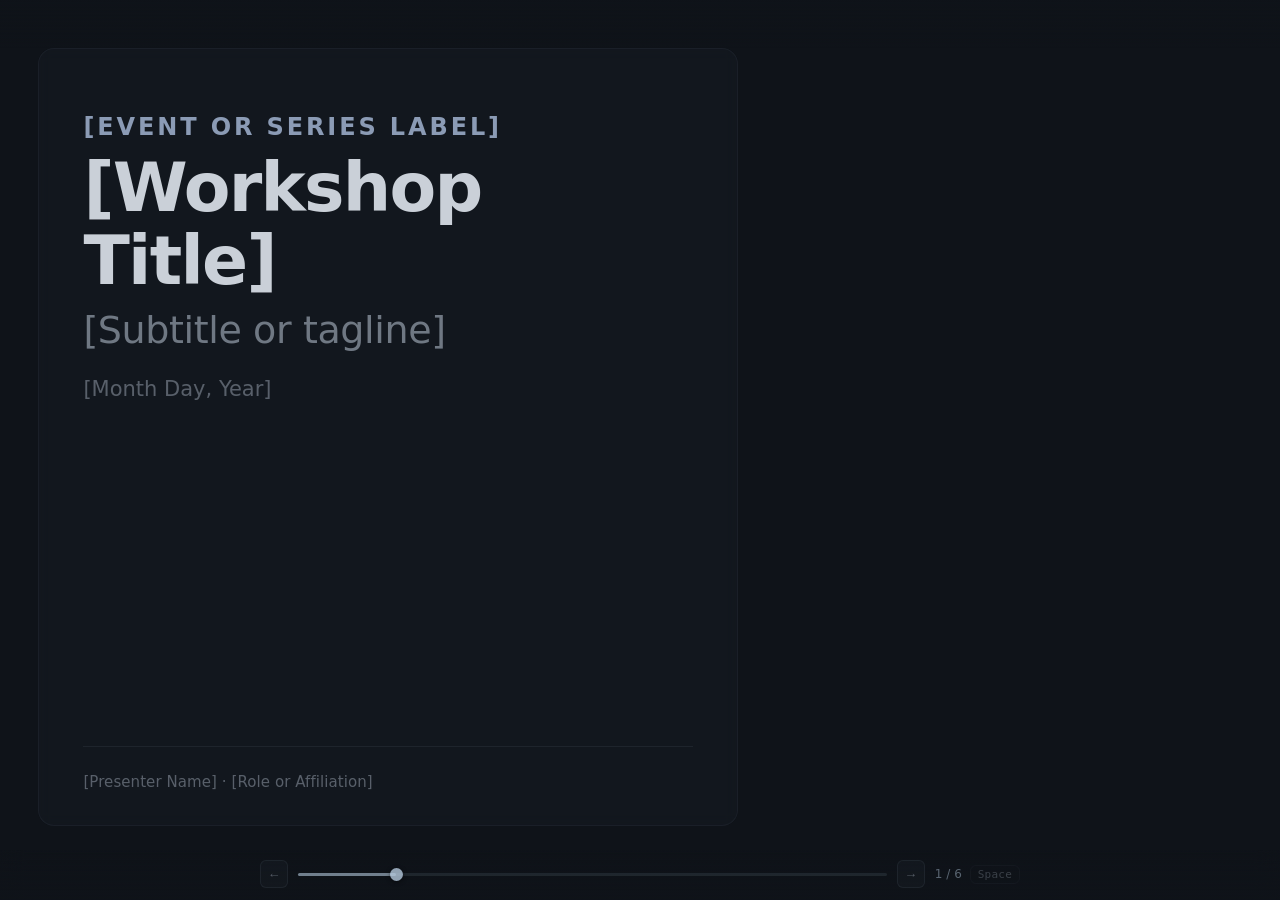
<file: dark-panel/index.html>
<!DOCTYPE html>
<html lang="en">
<head>
  <meta charset="utf-8" />
  <meta name="viewport" content="width=device-width, initial-scale=1, maximum-scale=1, user-scalable=no" />
  <meta name="theme-color" content="#0f1319" />
  <title>[Workshop Title]</title>
  <style>
/* ══════════════════════════════════════════════
   deck-templates · template-zmuhls
   Dark two-panel theme · system font stack
   Based on zmuhls/cuny-ai-intro visual style
   ══════════════════════════════════════════════ */

:root {
  --bg:          #0f1319;
  --fg:          rgba(218,225,232,0.92);
  --muted:       rgba(190,200,215,0.55);
  --accent:      #8aa8c7;
  --part:        #8b9bb5;
  --card:        rgba(180,200,220,0.055);
  --stroke:      rgba(180,200,220,0.13);
  --radius:      14px;
  --header-h:    48px;
  --footer-h:    54px;
}

*, *::before, *::after { box-sizing: border-box; margin: 0; padding: 0; }
html, body { height: 100%; background: var(--bg); color: var(--fg); overflow: hidden; touch-action: manipulation; }
body { font-family: ui-sans-serif, system-ui, -apple-system, "Segoe UI", Roboto, Arial, sans-serif; -webkit-font-smoothing: antialiased; }
a { color: var(--accent); }
a:hover { text-decoration: underline; }

/* ── SKIP LINK ── */
.skip-link {
  position: absolute; top: -100px; left: 12px; z-index: 100;
  padding: 8px 16px; background: var(--accent); color: #000;
  border-radius: 6px; font-size: 14px; font-weight: 600;
  text-decoration: none;
}
.skip-link:focus { top: 12px; }

/* ── LIVE REGION (screen readers) ── */
#announcer { position: absolute; width: 1px; height: 1px; overflow: hidden; clip: rect(0,0,0,0); white-space: nowrap; }

/* ── HEADER ── */
header {
  position: fixed; inset: 0 0 auto 0; height: var(--header-h);
  display: flex; align-items: center; justify-content: space-between;
  padding: 0 16px;
  background: linear-gradient(to bottom, rgba(15,19,25,.72), transparent);
  z-index: 20; pointer-events: none;
}
header .bar { pointer-events: auto; display: flex; align-items: center; gap: 8px; }
.kbd {
  font-family: ui-monospace, SFMono-Regular, Menlo, monospace;
  border: 1px solid rgba(180,200,220,0.08); background: transparent;
  padding: 2px 7px; border-radius: 6px; font-size: 11px; opacity: 0.45; color: var(--muted);
  letter-spacing: 0.02em;
}

/* ── STICKY FOOTER SLIDER ── */
.sticky-footer {
  position: fixed; bottom: 0; left: 0; right: 0; z-index: 30;
  background: linear-gradient(to top, rgba(15,19,25,.97), rgba(15,19,25,.5) 60%, transparent);
  padding: 10px 16px 12px; pointer-events: none;
  backdrop-filter: blur(12px);
}
.footer-slider {
  max-width: 760px; margin: 0 auto; pointer-events: auto;
  display: flex; flex-direction: row; gap: 10px; align-items: center;
}
.footer-arrow {
  display: inline-flex; width: 28px; height: 28px; flex-shrink: 0;
  border-radius: 6px; border: 1px solid rgba(180,200,220,0.10);
  background: rgba(180,200,220,0.04); color: var(--muted);
  cursor: pointer; align-items: center; justify-content: center;
  font-size: 13px; transition: background 0.15s, opacity 0.15s; opacity: 0.7;
}
.footer-arrow:hover { background: rgba(180,200,220,0.09); opacity: 1; }
.footer-arrow:focus-visible { outline: 2px solid var(--accent); outline-offset: 2px; }
.footer-meta {
  display: flex; align-items: center; gap: 8px; flex-shrink: 0;
  font-size: 12px; color: rgba(180,200,220,0.45); font-variant-numeric: tabular-nums;
}
.slider-track {
  position: relative; flex: 1; height: 3px;
  background: rgba(180,200,220,0.10);
  border-radius: 2px; overflow: visible;
}
.slider-progress {
  position: absolute; top: 0; left: 0; height: 100%;
  background: rgba(180,200,220,0.55);
  width: 5%; transition: width 0.2s ease; border-radius: 2px;
}
.slider-thumb {
  position: absolute; top: -5px; width: 13px; height: 13px;
  left: calc(5% - 6px); border-radius: 50%; pointer-events: none;
  background: rgba(180,200,220,0.80);
  box-shadow: 0 1px 4px rgba(0,0,0,0.5);
  transition: left 0.2s ease, transform 0.15s ease; z-index: 2;
}
.slider-track:hover .slider-thumb { transform: scale(1.2); }
#slide-scrubber {
  position: absolute; top: -10px; left: 0; width: 100%; height: 23px;
  opacity: 0; cursor: grab; margin: 0;
  -webkit-appearance: none; appearance: none; touch-action: manipulation;
}
#slide-scrubber:active { cursor: grabbing; }
#slide-scrubber::-webkit-slider-thumb { -webkit-appearance: none; appearance: none; width: 22px; height: 22px; border-radius: 50%; background: transparent; cursor: grab; }
#slide-scrubber::-moz-range-thumb { width: 22px; height: 22px; border-radius: 50%; background: transparent; cursor: grab; border: none; }
@media (pointer: coarse) {
  .slider-track { height: 6px; border-radius: 3px; }
  .slider-thumb { width: 22px; height: 22px; top: -8px; left: calc(5% - 11px); }
  #slide-scrubber { height: 48px; top: -21px; }
  #slide-scrubber::-webkit-slider-thumb { width: 44px; height: 44px; }
  #slide-scrubber::-moz-range-thumb { width: 44px; height: 44px; }
  .footer-arrow { width: 36px; height: 36px; font-size: 15px; }
}
@media (max-width: 600px) {
  .sticky-footer { padding: 8px 10px 10px; }
  .footer-meta .kbd { display: none; }
}

/* ── SLIDE HOST ── */
main { height: 100%; position: relative; }

section.slide {
  display: none; position: absolute; inset: 0;
  flex-direction: column;
  padding: var(--header-h) 12px calc(12px + var(--footer-h)); gap: 10px;
  overflow-y: auto; overscroll-behavior: contain;
  -webkit-overflow-scrolling: touch;
}
section.slide.active { display: flex; }

/* ── CONTENT PANEL ── */
.content {
  flex: 0 0 auto;
  display: flex; flex-direction: column; justify-content: flex-start;
  padding: clamp(28px,4vw,48px) clamp(24px,3.5vw,44px);
  border-radius: 16px;
  border: 1px solid rgba(180,200,220,0.05);
  background: rgba(180,200,220,0.025);
  backdrop-filter: blur(6px);
  min-height: 120px;
}
.content:focus { outline: none; }

/* ── STAGE PANEL ── */
.stage {
  flex: 0 0 auto; position: relative; width: 100%;
  height: auto; min-height: 160px;
  border-radius: 16px;
  border: 1px solid rgba(180,200,220,0.05);
  background: #080b10; overflow: hidden;
}

/* ── TYPOGRAPHY ── */
.content h1 { font-size: clamp(42px,6vw,68px); letter-spacing: -0.025em; line-height: 1.08; margin-bottom: 8px; }
.content h2 { font-size: clamp(24px,3vw,38px); color: var(--muted); font-weight: 500; letter-spacing: -0.01em; line-height: 1.3; margin-bottom: 10px; }
.content .label { font-size: clamp(16px,2vw,24px); letter-spacing: 0.12em; text-transform: uppercase; color: var(--part); font-weight: 700; margin-bottom: 10px; }
.content .date { font-size: clamp(16px,1.7vw,21px); color: var(--muted); opacity: 0.75; margin-top: 18px; }
.content p { font-size: clamp(16px,1.7vw,21px); color: var(--muted); line-height: 1.6; margin-top: 10px; }

/* ── TITLE SLIDE ── */
[data-slide="title"] .content {
  flex: 0 0 auto; overflow: visible;
  padding-top: clamp(36px,5vw,72px);
  padding-bottom: clamp(20px,2.5vw,32px);
}
.title-credit {
  margin-top: auto;
  padding-top: clamp(16px,2vw,24px);
  border-top: 1px solid rgba(180,200,220,0.07);
  display: flex; align-items: center; gap: clamp(16px,2vw,24px);
}
.title-credit .credit-names {
  font-size: clamp(13px,1.25vw,15px); color: var(--muted);
  opacity: 0.75; line-height: 1.5; letter-spacing: 0.005em;
}
[data-slide="title"] .stage {
  flex: 1 1 auto; min-height: clamp(280px, 55vh, 680px);
  background: transparent; border-color: transparent;
  border-radius: 0; overflow: hidden;
}

/* Stage fill helpers */
.stage-fill { position: absolute; inset: 0; }
.stage-fill iframe, .stage-fill canvas, .stage-fill video { width: 100%; height: 100%; border: none; display: block; }

/* ── STEP GRID (fragments) ── */
.step-grid {
  position: relative; width: 100%;
  display: flex; flex-direction: column; gap: 6px; justify-content: center;
  padding: clamp(12px,2vw,24px);
}
.step-row {
  display: flex; gap: 12px; align-items: center; padding: 12px 14px;
  border-bottom: 1px solid rgba(180,200,220,0.06);
}
.step-row:last-child { border-bottom: none; }
.step-num {
  width: 28px; height: 28px; border-radius: 50%;
  background: var(--part); color: #fff; flex-shrink: 0;
  display: flex; align-items: center; justify-content: center;
  font-size: 14px; font-weight: 700;
}
.step-text { font-size: clamp(19px,2.4vw,28px); color: rgba(218,225,232,0.86); line-height: 1.45; }

/* ── FRAGMENT REVEAL ── */
.frag {
  opacity: 0; transform: translateY(5px);
  transition: opacity 0.35s ease, transform 0.35s ease;
  pointer-events: none;
}
.frag.visible { opacity: 1; transform: translateY(0); pointer-events: auto; }

/* ── SIDE-BY-SIDE COMPARE ── */
.stageCompare {
  position: relative; width: 100%;
  display: grid; grid-template-columns: 1fr 1fr; gap: 0;
  align-items: stretch;
}
.stageCompare .col {
  padding: clamp(24px,3.5vw,44px) clamp(20px,2.8vw,36px);
  display: flex; flex-direction: column; justify-content: center;
}
.stageCompare .col + .col { border-left: 1px solid rgba(180,200,220,0.08); }
.stageCompare .col-tag {
  display: inline-block; margin-bottom: 10px;
  font-size: 12px; font-weight: 700; letter-spacing: 0.1em; text-transform: uppercase;
  color: var(--part);
}
.stageCompare .col-title {
  font-weight: 700; letter-spacing: -0.01em;
  font-size: clamp(20px,2.4vw,28px);
  margin-bottom: 12px; color: rgba(218,225,232,0.9);
}
.stageCompare .col-sub {
  font-size: clamp(16px,1.9vw,22px);
  color: var(--muted); line-height: 1.55; opacity: 0.85;
}

/* ── SECTION BREAK ── */
.slide-break.active {
  align-items: flex-start; justify-content: flex-end; overflow: hidden;
  padding-bottom: clamp(32px,5vw,60px); padding-left: clamp(20px,5vw,80px);
  background: linear-gradient(140deg, #131a24 0%, var(--bg) 65%);
}
.slide-break .content { background: transparent; border: none; justify-content: flex-end; min-height: unset; }
.slide-break .content .break-tag {
  font-size: clamp(18px,2.4vw,28px); letter-spacing: 0.15em; text-transform: uppercase;
  color: var(--part); font-weight: 700; margin-bottom: 12px;
}
.slide-break .content h1 { font-size: clamp(42px,8vw,92px); font-weight: 700; letter-spacing: -0.03em; line-height: 1.04; }
.slide-break::before { content: ''; position: absolute; top: 0; left: 0; right: 0; height: 3px; background: var(--part); }

/* ── RESOURCES LIST ── */
.res-wrap { position: relative; width: 100%; padding: clamp(10px,1.5vw,20px) clamp(14px,2vw,24px); overflow-y: auto; }
.res-group { margin-bottom: clamp(12px,2vw,20px); }
.res-group:last-child { margin-bottom: 0; }
.res-group-title {
  font-size: 12px; font-weight: 700; letter-spacing: 0.1em; text-transform: uppercase;
  color: var(--part); opacity: 0.8; padding: 0 14px 6px;
  border-bottom: 1px solid rgba(180,200,220,0.08); margin-bottom: 2px;
}
.res-list { list-style: none; display: flex; flex-direction: column; gap: 0; }
.res-list li { padding: 8px 14px; border-bottom: 1px solid rgba(180,200,220,0.05); }
.res-list li:last-child { border-bottom: none; }
.res-list li a { font-size: clamp(15px,1.7vw,20px); color: var(--accent); text-decoration: none; }
.res-list li a:hover { text-decoration: underline; }
.res-desc { font-size: clamp(13px,1.3vw,15px); color: var(--muted); margin-top: 2px; opacity: 0.65; }

/* ── INLINE CODE ── */
.stage code {
  font-family: ui-monospace, SFMono-Regular, Menlo, monospace;
  background: rgba(180,200,220,0.08);
  padding: 1px 6px; border-radius: 4px; font-size: 0.88em;
}

/* ── TABLET / DESKTOP: side-by-side layout ── */
@media (min-width: 720px) {
  section.slide {
    flex-direction: row; align-items: stretch; overflow: hidden;
    padding: var(--header-h) clamp(16px,2.5vw,32px) calc(16px + var(--footer-h));
    gap: clamp(12px,1.5vw,20px);
  }
  .content { flex: 1 1 44%; overflow-y: auto; }
  .stage { flex: 1 1 52%; height: auto; align-self: stretch; min-height: unset; }

  /* title slide stays stacked */
  [data-slide="title"] { flex-direction: column; }
  [data-slide="title"] .content { flex: 0 0 auto; overflow: visible; max-width: 600px; margin: 0 auto; }
  [data-slide="title"] .stage { flex: 1 1 auto; min-height: clamp(340px, 62vh, 800px); }

  /* section break stays stacked */
  .slide-break.active { flex-direction: column; overflow: hidden; }

  /* absolute-position stage inner elements */
  .stageCompare { position: absolute; inset: 0; width: auto; overflow-y: auto; }
  .step-grid { position: absolute; inset: clamp(12px,2vw,24px); width: auto; overflow-y: auto; }
  .res-wrap { position: absolute; inset: 0; width: auto; overflow-y: auto; }

  #kbdSwipe { display: none; }
}
@media (min-width: 720px) and (max-width: 870px) {
  [data-slide="title"] .content { max-width: none; width: 100%; }
  [data-slide="title"] .stage { min-height: 40vh; }
}
@media (min-width: 1024px) {
  [data-slide="title"] .stage { min-height: clamp(400px, 65vh, 900px); }
}
@media (min-width: 1200px) {
  section.slide { padding: var(--header-h) clamp(28px,3vw,48px) calc(20px + var(--footer-h)); gap: clamp(16px,2vw,28px); }
  [data-slide="title"] .content { max-width: 700px; }
}
@media (max-width: 480px) {
  [data-slide="title"] .stage { min-height: clamp(240px, 50vh, 500px); }
}
@media (prefers-reduced-motion: reduce) { * { transition: none !important; animation: none !important; } }

/* ── OVERVIEW MODE ── */
body.overview { overflow: auto; }
body.overview header { position: sticky; background: var(--bg); }
body.overview main {
  position: static; height: auto;
  display: grid; grid-template-columns: repeat(auto-fill, minmax(260px, 1fr));
  gap: 14px; padding: 16px;
}
body.overview section.slide {
  display: flex !important; position: relative; inset: auto;
  flex-direction: column; aspect-ratio: 16 / 10; overflow: hidden;
  border-radius: 12px; border: 2px solid var(--stroke);
  background: var(--card); cursor: pointer; padding: 14px; gap: 4px;
  transition: border-color 0.15s, transform 0.15s;
}
body.overview section.slide:hover { border-color: rgba(180,200,220,0.25); transform: translateY(-2px); }
body.overview section.slide.active { border-color: var(--accent); box-shadow: 0 0 0 1px var(--accent), 0 4px 20px rgba(138,168,199,0.12); }
body.overview section.slide::after {
  content: attr(data-slide-num);
  position: absolute; top: 8px; right: 10px;
  font-size: 11px; font-weight: 700; color: var(--muted); opacity: 0.5;
  font-variant-numeric: tabular-nums; font-family: ui-monospace, SFMono-Regular, Menlo, monospace;
}
  </style>
</head>
<body>

<a href="#slide-content" class="skip-link">Skip to slide content</a>
<div id="announcer" role="status" aria-live="polite" aria-atomic="true"></div>

<header role="banner">
  <div class="bar">
    <div class="kbd" id="kbdSwipe">Swipe</div>
  </div>
</header>

<main id="slide-content" role="main" aria-label="Presentation slides">


<!-- ==========================================
     SLIDE 1 — TITLE
     data-slide="title"
     Use for: Opening slide. Left panel has
     label / h1 / h2 / date / presenter credit.
     Right stage: embed an iframe, canvas, or
     leave the stage-fill empty.

     To embed a live canvas/iframe:
       <div class="stage-fill">
         <iframe src="URL" title="..." tabindex="-1"></iframe>
       </div>
     To use a static image:
       <img src="images/cover.png" alt="" style="width:100%;height:100%;object-fit:cover;">
     To leave blank: remove contents of .stage.
     ========================================== -->
<section class="slide" data-slide="title" aria-label="Slide 1: [Workshop Title]" tabindex="-1">
  <div class="content">
    <div>
      <div class="label">[Event or Series Label]</div>
      <h1>[Workshop Title]</h1>
      <h2>[Subtitle or tagline]</h2>
      <p class="date">[Month Day, Year]</p>
    </div>
    <div class="title-credit">
      <span class="credit-names">[Presenter Name] &middot; [Role or Affiliation]</span>
    </div>
  </div>
  <div class="stage" aria-hidden="true">
    <!-- Replace with iframe, canvas, or image. Example:
    <div class="stage-fill">
      <iframe src="https://your-live-embed.example.com" title="[Description]" tabindex="-1"></iframe>
    </div>
    -->
  </div>
</section>


<!-- ==========================================
     SLIDE 2 — CONTENT + STEP GRID
     Use for: Concept introduction with
     numbered fragment steps revealed one
     at a time on Space/click/arrow-right.

     Each .frag .step-row reveals in order.
     Add as many .step-row.frag as needed.
     ========================================== -->
<section class="slide" data-slide="step-example" aria-label="Slide 2: [Slide Title]" tabindex="-1">
  <div class="content">
    <div class="label">[Section Label]</div>
    <h1>[Slide Title]</h1>
    <h2>[Supporting subtitle or framing question]</h2>
  </div>
  <div class="stage" aria-hidden="true">
    <div class="step-grid">
      <div class="step-row frag"><div class="step-num">1</div><div class="step-text">[First point — use <strong>bold</strong> for key terms]</div></div>
      <div class="step-row frag"><div class="step-num">2</div><div class="step-text">[Second point]</div></div>
      <div class="step-row frag"><div class="step-num">3</div><div class="step-text">[Third point]</div></div>
      <div class="step-row frag"><div class="step-num">4</div><div class="step-text">[Fourth point]</div></div>
      <div class="step-row frag"><div class="step-num">5</div><div class="step-text">[Fifth point — add or remove rows as needed]</div></div>
    </div>
  </div>
</section>


<!-- ==========================================
     SLIDE 3 — SIDE-BY-SIDE COMPARE
     Use for: Contrasting two positions,
     approaches, frameworks, or phases.
     Each column has: col-tag / col-title / col-sub.
     ========================================== -->
<section class="slide" data-slide="compare-example" aria-label="Slide 3: [Comparison Title]" tabindex="-1">
  <div class="content">
    <div class="label">[Section Label]</div>
    <h1>[Comparison Title]</h1>
    <h2>[Framing sentence or question]</h2>
  </div>
  <div class="stage" aria-hidden="true">
    <div class="stageCompare">
      <div class="col">
        <span class="col-tag">[Column A Label]</span>
        <div class="col-title">[Column A Heading]</div>
        <div class="col-sub">[Column A description — one or two sentences explaining this side of the comparison.]</div>
      </div>
      <div class="col">
        <span class="col-tag">[Column B Label]</span>
        <div class="col-title">[Column B Heading]</div>
        <div class="col-sub">[Column B description — one or two sentences explaining this side of the comparison.]</div>
      </div>
    </div>
  </div>
</section>


<!-- ==========================================
     SLIDE 4 — SECTION BREAK
     Use for: Major section transitions.
     Full-bleed dark background, large heading,
     accent bar across the top.
     Add class="slide slide-break" — no .stage needed.
     ========================================== -->
<section class="slide slide-break" data-slide="break-example" aria-label="Slide 4: Part [N]" tabindex="-1">
  <div class="content">
    <div class="break-tag">Part [N]</div>
    <h1>[Section Title]</h1>
  </div>
</section>


<!-- ==========================================
     SLIDE 5 — RESOURCES / LINKS
     Use for: Reference lists, further reading,
     or any grouped link collection.
     Groups: .res-group > .res-group-title + .res-list
     Items:  .res-list li > a + .res-desc
     ========================================== -->
<section class="slide" data-slide="resources-example" aria-label="Slide 5: Resources" tabindex="-1">
  <div class="content">
    <div class="label">Resources</div>
    <h1>[Resources Title]</h1>
  </div>
  <div class="stage" aria-hidden="true">
    <div class="res-wrap">

      <div class="res-group">
        <div class="res-group-title">[Group 1 Label]</div>
        <ul class="res-list">
          <li>
            <a href="[URL]" target="_blank" rel="noopener">[Link 1 Title]</a>
            <div class="res-desc">[Brief description of this resource]</div>
          </li>
          <li>
            <a href="[URL]" target="_blank" rel="noopener">[Link 2 Title]</a>
            <div class="res-desc">[Brief description]</div>
          </li>
        </ul>
      </div>

      <div class="res-group">
        <div class="res-group-title">[Group 2 Label]</div>
        <ul class="res-list">
          <li>
            <a href="[URL]" target="_blank" rel="noopener">[Link 3 Title]</a>
            <div class="res-desc">[Brief description]</div>
          </li>
          <li>
            <a href="[URL]" target="_blank" rel="noopener">[Link 4 Title]</a>
            <div class="res-desc">[Brief description]</div>
          </li>
        </ul>
      </div>

    </div>
  </div>
</section>


<!-- ==========================================
     SLIDE 6 — CLOSING / DISCUSSION
     Use for: Final slide with open questions
     or next-steps prompt. Step grid works
     here too — reveal discussion questions
     one at a time.
     ========================================== -->
<section class="slide" data-slide="close" aria-label="Slide 6: [Closing Title]" tabindex="-1">
  <div class="content">
    <div class="label">[Closing Label]</div>
    <h1>[Closing Title]</h1>
  </div>
  <div class="stage" aria-hidden="true">
    <div class="step-grid">
      <div class="step-row frag"><div class="step-num">1</div><div class="step-text">[Discussion question or next step 1]</div></div>
      <div class="step-row frag"><div class="step-num">2</div><div class="step-text">[Discussion question or next step 2]</div></div>
      <div class="step-row frag"><div class="step-num">3</div><div class="step-text">[Discussion question or next step 3]</div></div>
    </div>
  </div>
</section>


</main>

<!-- STICKY FOOTER SLIDER -->
<div class="sticky-footer" role="navigation" aria-label="Slide navigation">
  <div class="footer-slider">
    <button class="footer-arrow" id="btn-prev" aria-label="Previous slide">&#8592;</button>
    <div class="slider-track" role="presentation">
      <input type="range" id="slide-scrubber" min="1" max="6" value="1" aria-label="Navigate to slide">
      <div class="slider-progress"></div>
      <div class="slider-thumb"></div>
    </div>
    <button class="footer-arrow" id="btn-next" aria-label="Next slide">&#8594;</button>
    <div class="footer-meta">
      <span id="slider-counter">1 / 6</span>
      <span class="kbd">Space</span>
    </div>
  </div>
</div>

<script>
'use strict';

let idx = 0;
const slides = Array.from(document.querySelectorAll('section.slide'));
const scrubber = document.getElementById('slide-scrubber');
const sliderCounter = document.getElementById('slider-counter');
const sliderProgress = document.querySelector('.slider-progress');
const sliderThumb = document.querySelector('.slider-thumb');
const announcer = document.getElementById('announcer');

function clamp(n, lo, hi) { return Math.max(lo, Math.min(hi, n)); }
function fragsOf(slide) { return Array.from(slide.querySelectorAll('.frag')); }

function fitStepGrid(slide) {
  const grid = slide.querySelector('.step-grid');
  if (!grid) return;
  const stage = grid.closest('.stage');
  if (!stage) return;
  grid.style.fontSize = '';
  const available = stage.clientHeight;
  if (available <= 0) return;
  let size = 100;
  while (grid.scrollHeight > available && size > 60) {
    size -= 2;
    grid.style.fontSize = size + '%';
  }
}

function show(i, revealAll) {
  const next = clamp(i, 0, slides.length - 1);
  slides[idx].classList.remove('active');
  idx = next;
  const current = slides[idx];
  current.classList.add('active');
  fragsOf(current).forEach(f => f.classList.toggle('visible', !!revealAll));

  if (sliderCounter) sliderCounter.textContent = `${idx + 1} / ${slides.length}`;
  if (scrubber) scrubber.value = String(idx + 1);

  const progress = ((idx + 1) / slides.length) * 100;
  if (sliderProgress) sliderProgress.style.width = `${progress}%`;
  if (sliderThumb) sliderThumb.style.left = `calc(${progress}% - 6px)`;

  if (announcer) {
    const label = current.getAttribute('aria-label') || `Slide ${idx + 1}`;
    announcer.textContent = label;
  }

  history.replaceState(null, '', `#${idx + 1}`);
  fitStepGrid(current);

  const f = current.querySelector('.content');
  if (f && document.activeElement !== scrubber) {
    f.setAttribute('tabindex', '-1');
    f.focus({ preventScroll: true });
  }
}

function advance() {
  const frags = fragsOf(slides[idx]);
  const hidden = frags.filter(f => !f.classList.contains('visible'));
  if (hidden.length) {
    hidden[0].classList.add('visible');
  } else if (idx < slides.length - 1) {
    show(idx + 1);
  }
}

function retreat() {
  const frags = fragsOf(slides[idx]);
  const shown = frags.filter(f => f.classList.contains('visible'));
  if (shown.length) {
    shown[shown.length - 1].classList.remove('visible');
  } else if (idx > 0) {
    show(idx - 1, true);
  }
}

function toggleOverview() {
  const on = document.body.classList.toggle('overview');
  if (on) slides[idx].scrollIntoView({ block: 'center', behavior: 'instant' });
}

/* Assign data-slide-num for overview labels */
slides.forEach((s, i) => {
  s.setAttribute('data-slide-num', i + 1);
  s.addEventListener('click', () => {
    if (!document.body.classList.contains('overview')) return;
    document.body.classList.remove('overview');
    show(i, true);
  });
});

/* Scrubber */
if (scrubber) {
  scrubber.min = 1;
  scrubber.max = slides.length;
  scrubber.addEventListener('input', e => show(parseInt(e.target.value) - 1, true));
}

/* Buttons */
const btnPrev = document.getElementById('btn-prev');
const btnNext = document.getElementById('btn-next');
if (btnPrev) btnPrev.addEventListener('click', retreat);
if (btnNext) btnNext.addEventListener('click', advance);

/* Keyboard */
document.addEventListener('keydown', e => {
  if (['INPUT','TEXTAREA'].includes(document.activeElement.tagName)) return;
  if (e.key === 'Escape' || e.key === 'o' || e.key === 'O') {
    e.preventDefault(); toggleOverview(); return;
  }
  if (document.body.classList.contains('overview')) return;
  if (['ArrowRight','PageDown',' '].includes(e.key)) { e.preventDefault(); advance(); }
  if (['ArrowLeft','PageUp'].includes(e.key)) { e.preventDefault(); retreat(); }
  if (e.key === 'Home') { e.preventDefault(); show(0); }
  if (e.key === 'End') { e.preventDefault(); show(slides.length - 1, true); }
});

/* Touch swipe */
let tx = 0, ty = 0, swipeOk = false;
document.addEventListener('touchstart', e => {
  if (e.touches.length !== 1) { swipeOk = false; return; }
  if (e.target.closest('.stage') || e.target === scrubber || e.target.closest('.sticky-footer')) { swipeOk = false; return; }
  tx = e.touches[0].clientX; ty = e.touches[0].clientY; swipeOk = true;
}, { passive: true });
document.addEventListener('touchmove', e => {
  if (!swipeOk || e.touches.length !== 1) return;
  if (Math.abs(e.touches[0].clientY - ty) > Math.abs(e.touches[0].clientX - tx) * 1.5) swipeOk = false;
}, { passive: true });
document.addEventListener('touchend', e => {
  if (!swipeOk) return;
  const dx = e.changedTouches[0].clientX - tx;
  const dy = e.changedTouches[0].clientY - ty;
  if (Math.abs(dx) >= 48 && Math.abs(dx) >= Math.abs(dy) * 1.2) { dx < 0 ? advance() : retreat(); }
  else if (Math.abs(dx) < 16 && Math.abs(dy) < 16) { advance(); }
  swipeOk = false;
}, { passive: true });

/* Trackpad horizontal scroll */
let wheelLock = false;
document.addEventListener('wheel', e => {
  if (document.body.classList.contains('overview')) return;
  if (e.target === scrubber || e.target.closest('.sticky-footer')) return;
  if (wheelLock) return;
  const absX = Math.abs(e.deltaX), absY = Math.abs(e.deltaY);
  if (absX < 30 || absX < absY) return;
  wheelLock = true;
  e.deltaX > 0 ? advance() : retreat();
  setTimeout(() => { wheelLock = false; }, 400);
}, { passive: true });

/* Resize: re-fit step grids */
window.addEventListener('resize', () => fitStepGrid(slides[idx]));

/* Hash navigation */
window.addEventListener('hashchange', () => {
  const m = location.hash.match(/^#(\d+)$/);
  if (m) show(clamp(parseInt(m[1], 10) - 1, 0, slides.length - 1), true);
});

/* Init */
const m = location.hash.match(/^#(\d+)$/);
show(m ? clamp(parseInt(m[1], 10) - 1, 0, slides.length - 1) : 0, true);
</script>

</body>
</html>
</file>
